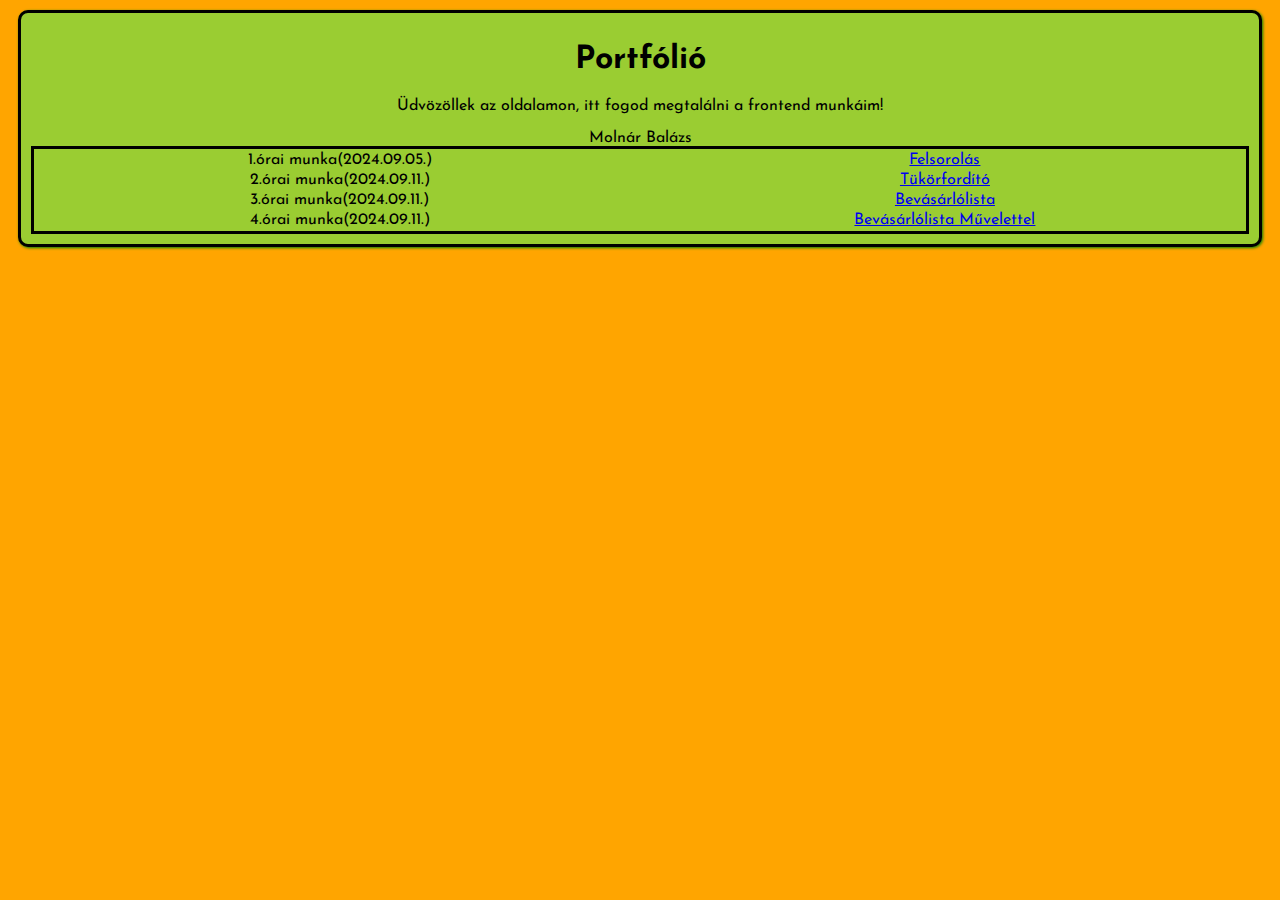
<file: index.html>
<!DOCTYPE html>
<html lang="en">
<head>
    <meta charset="UTF-8">
    <meta name="viewport" content="width=device-width, initial-scale=1.0">
    <title>Portfólió</title>
    <link href="https://fonts.googleapis.com/css2?family=Josefin+Sans:wght@400;700&family=Cardo:wght@400;700&display=swap" rel="stylesheet">
    <link rel="stylesheet" href="style.css">
</head>

<body>
    <div class="container">
        <h1>Portfólió</h1>
        <p>Üdvözöllek az oldalamon, itt fogod megtalálni a frontend munkáim!</p>
        <a>Molnár Balázs</a>
        <table>
                <tr>
                    <td> 1.órai munka(2024.09.05.)</td>
                    <td><a href="https://balazsm900.github.io/SZFT-Frontend/" > Felsorolás</a></td>
                </tr>
                <tr>
                    <td> 2.órai munka(2024.09.11.)</td>
                    <td><a href="https://balazsm900.github.io/Mirror/" > Tükörfordító</a></td>
                </tr>
                <tr>
                    <td> 3.órai munka(2024.09.11.)</td>
                    <td><a href="https://balazsm900.github.io/ShoppingList/" > Bevásárlólista</a></td>
                </tr>
               <tr>
                    <td> 4.órai munka(2024.09.11.)</td>
                    <td><a href="https://balazsm900.github.io/ShoppingListOperation/" > Bevásárlólista Művelettel</a></td>
                </tr>
        </table> 
    </div>
</body>
</html>
</file>
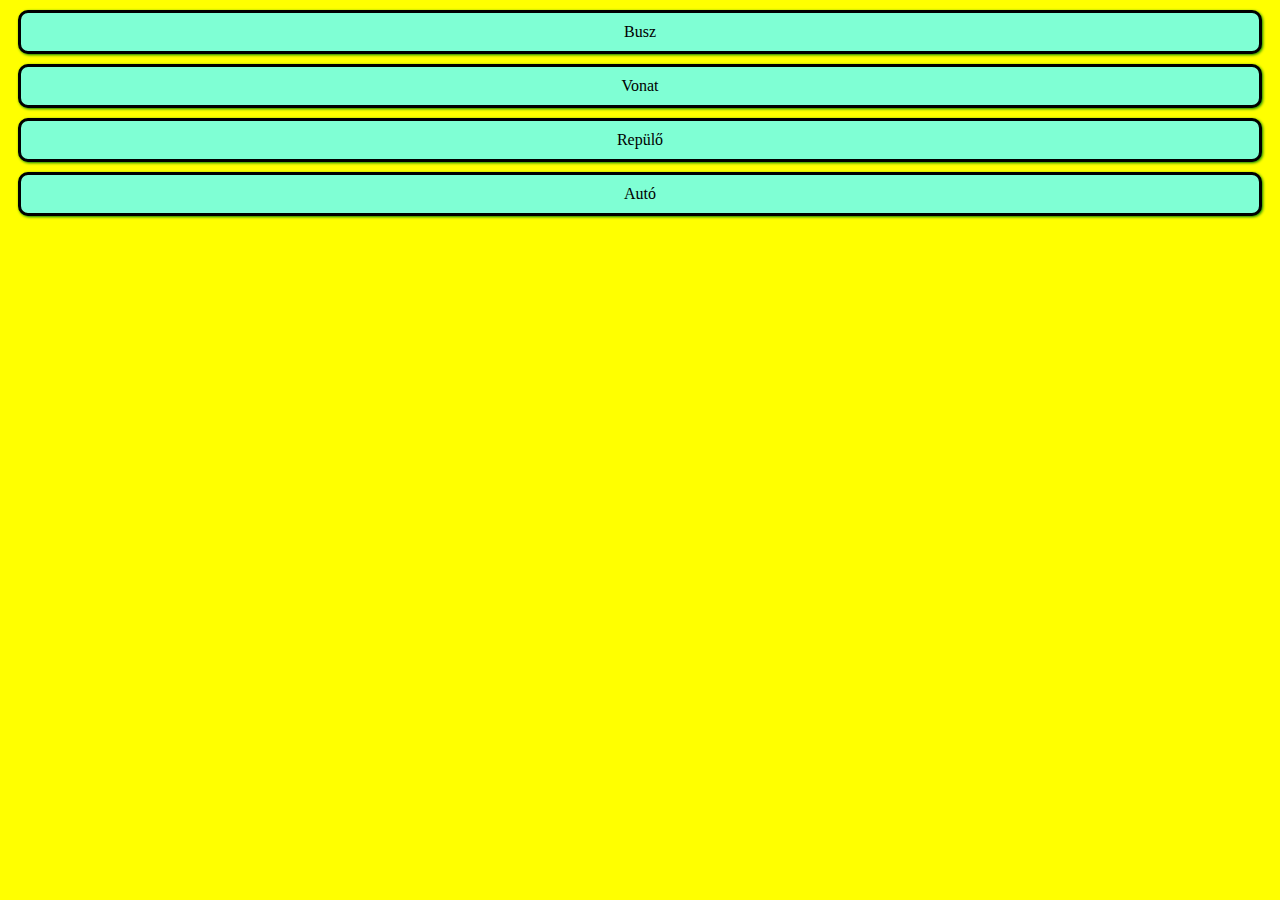
<file: Frontend/index.html>
<!DOCTYPE html>
<html lang="hu">
<head>
    <meta charset="UTF-8">
    <meta name="viewport" content="width=device-width, initial-scale=1.5">
    <link rel="stylesheet" href ="style.css">
    <script src="engine.js"></script>
    <title>Állat</title>
</head>
<body onload="init()" id="body">
</body>
</html>
</file>
<file: style.css>
body {
    background-color: orange;
    text-align: center;
    font-size: 16px;
    font-family: 'Josefin Sans', 'Cardo', serif;
}

div {
    background-color: yellowgreen ;
    padding: 10px;
    margin: 10px;
    border: solid 3px black;
    border-radius: 10px;
    box-shadow: 1px 1px 3px green;
}

table {
    width: 100%;
    border: solid 3px black;
}
</file>
<file: Frontend/style.css>
body {
    background-color: yellow;
    text-align: center;
    font-size: 16px;
    font-family: Georgia, 'Times New Roman', Times, serif;
}

div.harap{
   background-color: red;
}

div {
    background-color: aquamarine;
    padding: 10px;
    margin: 10px;
    border: solid 3px black;
    border-radius: 10px;
    box-shadow: 1px 1px 3px green;
}
</file>
